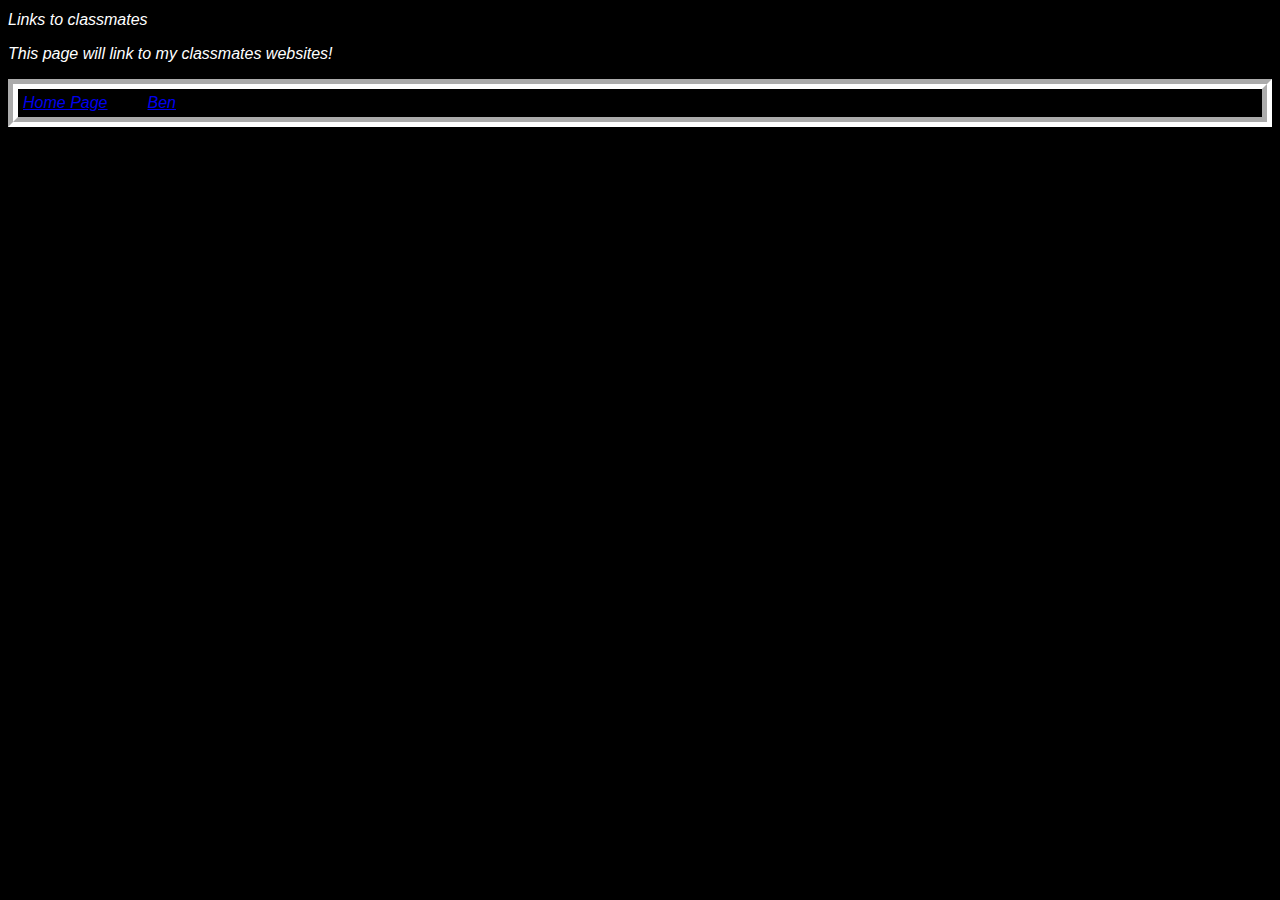
<file: class_links.html>
<!DOCTYPE html>
<html lang="en">

<head>
    <meta charset="UTF-8">
    <meta name="viewport" content="width=device-width, initial-scale=1.0">
    <title>Class Links</title>
    <link rel="stylesheet" href="styles.css">
    <link rel="stylesheet" href="clickerborder.css">
</head>

<body>
    <h1>Links to classmates</h1>
    <p>This page will link to my classmates websites!</p>
    <div class="grooveborder">
        <a href="/index.html">Home Page</a>
        <a> </a>
        <a href="https://crashoutking123.github.io">Ben</a>
    </div>
</body>

</html>
</file>
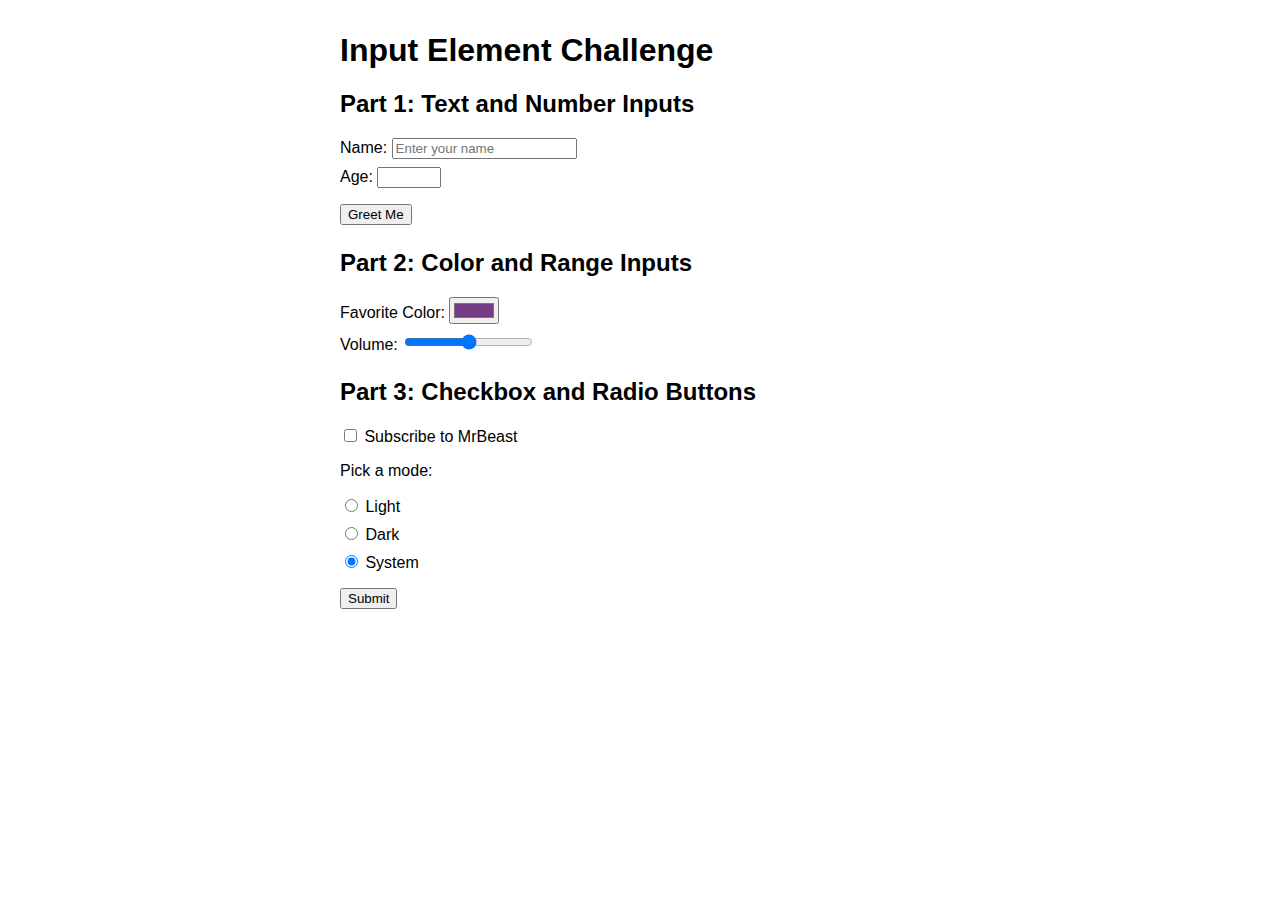
<file: input_elements_challenge.html>
<!DOCTYPE html>
<html lang="en">

<head>
  <meta charset="UTF-8" />
  <meta name="viewport" content="width=device-width, initial-scale=1.0" />
  <title>Input Element Challenge</title>
  <style>
    body {
      font-family: sans-serif;
      max-width: 600px;
      margin: 2rem auto;
      transition: background-color 0.3s;
    }

    section {
      margin-bottom: 1.5rem;
    }

    label {
      display: block;
      margin-top: 0.5rem;
    }

    button {
      margin-top: 1rem;
    }

    .output {
      margin-top: 1rem;
      font-weight: bold;
    }
  </style>
</head>

<body>
  <h1>Input Element Challenge</h1>

  <!-- PART 1 -->
  <section id="part1">
    <h2>Part 1: Text and Number Inputs</h2>
    <label>
      Name:
      <input id="nameInput" type="text" placeholder="Enter your name" />
    </label>
    <label>
      Age:
      <input id="ageInput" type="number" min="0" max="120" />
    </label>
    <button id="btnGreet">Greet Me</button>
    <div class="output" id="greetingOutput"></div>
  </section>

  <!-- PART 2 -->
  <section id="part2">
    <h2>Part 2: Color and Range Inputs</h2>
    <label>
      Favorite Color:
      <input id="colorInput" type="color" value="#733C85" />
    </label>
    <label>
      Volume:
      <input id="volumeInput" type="range" min="0" max="100" value="50" />
    </label>
    <div class="output" id="colorOutput"></div>
  </section>

  <!-- PART 3 -->
  <section id="part3">
    <h2>Part 3: Checkbox and Radio Buttons</h2>
    <label><input type="checkbox" id="subscribeBox" /> Subscribe to MrBeast</label>
    <p>Pick a mode:</p>
    <label><input type="radio" name="mode" value="Light" /> Light</label>
    <label><input type="radio" name="mode" value="Dark" /> Dark</label>
    <label><input type="radio" name="mode" value="System" checked /> System</label>
    <button id="btnSubmit">Submit</button>
    <div class="output" id="modeOutput"></div>
  </section>

  <script>
    // --- PART 1 ---
    const nameInput = document.getElementById("nameInput");
    const ageInput = document.getElementById("ageInput");
    const btnGreet = document.getElementById("btnGreet");
    const greetingOutput = document.getElementById("greetingOutput");

    btnGreet.addEventListener("click", () => {
      const name = nameInput.value;
      const age = ageInput.value;

      if (!name || !age) {
        greetingOutput.innerText = "Please enter both your name and age.";
        return;
      }

      if (age < 13) {
        greetingOutput.innerText = `Hello ${name}, you're just a kid!`;
      } else {
        greetingOutput.innerText = `Hello ${name}, you are ${age} years old!`;
      }
    });

    // --- PART 2 ---
    const colorInput = document.getElementById("colorInput");
    const volumeInput = document.getElementById("volumeInput");
    const colorOutput = document.getElementById("colorOutput");
    colorInput.addEventListener("input", updateColorAndVolume);
    volumeInput.addEventListener("input", updateColorAndVolume);

    function updateColorAndVolume() {
      document.body.style.backgroundColor = colorInput.value;
      colorOutput.textContent = `Background color: ${colorInput.value}, Volume: ${volumeInput.value}`;
    }

    // --- PART 3 ---
    const subscribeBox = document.getElementById("subscribeBox");
    const btnSubmit = document.getElementById("btnSubmit");
    const modeOutput = document.getElementById("modeOutput");

    btnSubmit.addEventListener("click", () => {
      const selectedRad = document.querySelector('input[name="mode"]:checked').value;
      const subscribedMrbest = subscribeBox.checked
        ? "You are subscribed to MrBeest."
        : "You are not subscribed to MrBeest.";
      const currentVolume = volumeInput.value;

      modeOutput.innerText = `Radeeeo that was selected: ${selectedRad}. ${subscribedMrbest} And volume is ${currentVolume}.`;
    });
  </script>
</body>
</html>
</file>
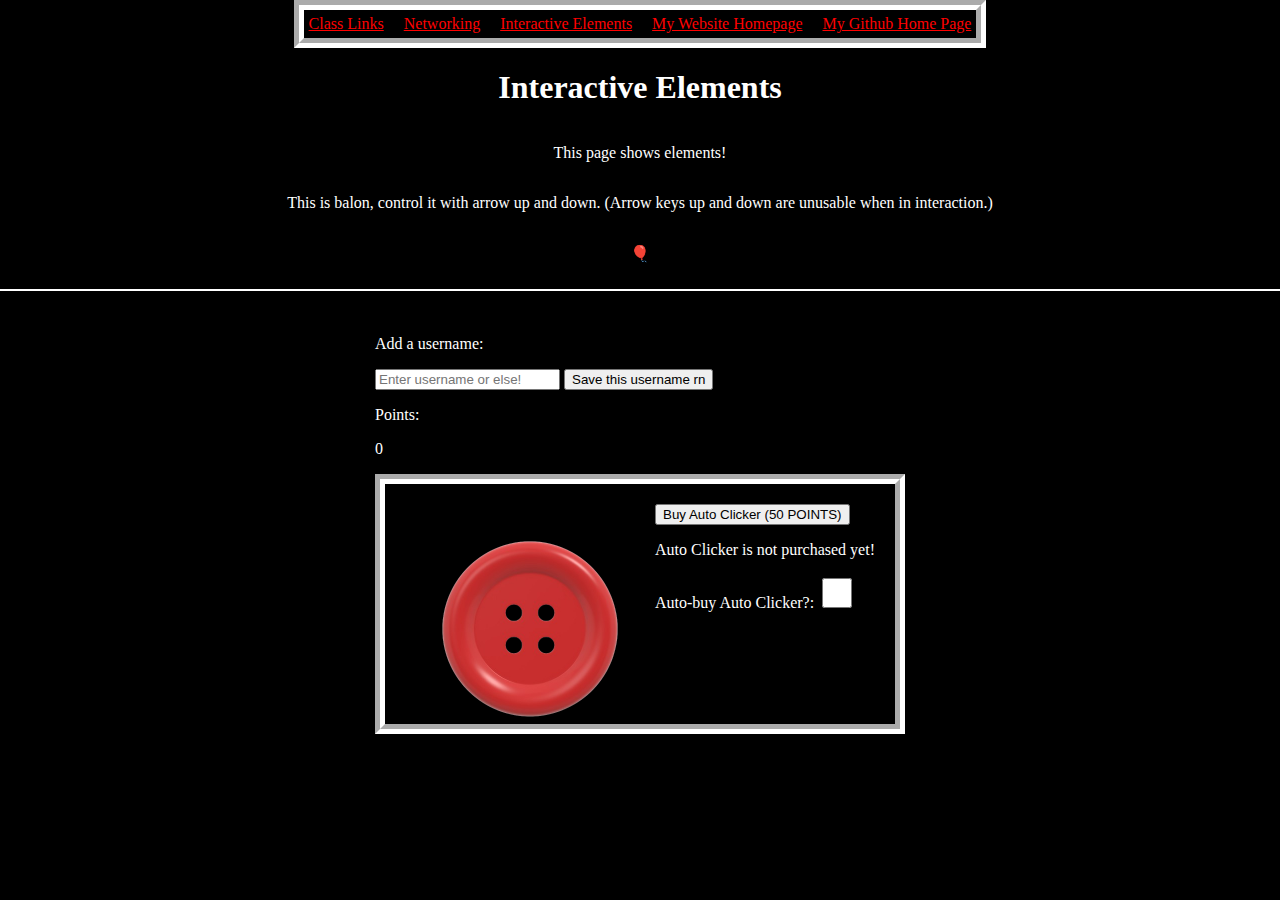
<file: interactive_elements.html>
<!DOCTYPE html>
<html lang="en">

<head>
  <meta charset="UTF-8">
  <meta name="viewport" content="width=device-width, initial-scale=1.0">
  <title>Interactive elements!</title>
  <link rel="stylesheet" href="interactive_elements.css">
</head>

<body>
  <nav class="grooveborder">
    <a href="/class_links.html">Class Links</a>
    <a href="/networking.html">Networking</a>
    <a href="/interactive_elements.html">Interactive Elements</a>
    <a href="/index.html">My Website Homepage</a>
    <a href="https://github.com/Cybersecramen" target="_blank">My Github Home Page</a>
  </nav>
  <h1>Interactive Elements</h1>
  <p>This page shows elements!</p>
  <p>This is balon, control it with arrow up and down. (Arrow keys up and down are unusable when in interaction.)</p>
  <p id="balon">🎈</p>
  <div style="width:100%; height:2px; background:rgb(255, 255, 255); margin:10px 0;"></div>
  <br>
  <div id="widgetproject">
    <p>Add a username:</p>
    <input id="usernameInputTagThatMrSFWanted!" type="text" placeholder="Enter username or else!">
    <button onclick="saveThisUsername()">Save this username rn</button>
    <p id="usernameDisplay"></p>
    <p>Points:</p>
    <p id="points">0</p>
    <div style="display:flex; align-items:flex-start; gap:50px; border:10px groove white; padding:20px;">
      <button id="bigclick" onclick="onebigclick()" style="padding:0; border:none; background:none;">
        <img src="buttonimg.png" alt="bigclickbuttoncleek" style="width:250px; height:250px;">
      </button>
      <div>
        <button id="autoClickUpgrade" onclick="upgrade1clicked()">Buy Auto Clicker (50 POINTS)</button>
        <p id="autoclickerupgradetimespurchasedcounter">Auto Clicker is not purchased yet!</p>
        <label>
          Auto-buy Auto Clicker?:
          <input type="checkbox" id="autoBuyCheckbutton" style="width:30px; height:30px;">
        </label>
      </div>
    </div>
    <script>
      let points = document.getElementById("points")
      let pointcount = 0
      function saveThisUsername() {
        const usernameDis = document.getElementById("usernameDisplay");
        const usernameInp = document.getElementById("usernameInputTagThatMrSFWanted!");
        const username = usernameInp.value;
        usernameDis.textContent = `Welcome to button clicker ${username}!`;
        // HEY! YOU CANT INSPECT TO CHEAT! nuh uh//
        if (username === "Nicholas Sullivan-Friedman") {
          pointcount = 9999999999999999;
          points.textContent = pointcount.toString();
          return;
        }
      }
      setLocalStorageClicks()
      function setLocalStorageClicks() {
        pointcount = +localStorage.getItem("pointcountstorage");
        points.textContent = pointcount.toString();
        return;
      }
      const autoClickerpurchascounteer = document.getElementById("autoclickerupgradetimespurchasedcounter")
      let autoClickCost = 50
      let timesautoclickerwaspurchased = 0
      setInterval(function () {
        pointcount += timesautoclickerwaspurchased;
        points.textContent = pointcount;
      }, 1000);
      function onebigclick() {
        pointcount += 1
        points.textContent = pointcount
        localStorage.setItem("pointcountstorage", pointcount)

      }
      setInterval(function () {
        const autoBuyIsOn = document.getElementById("autoBuyCheckbutton").checked;
        if (autoBuyIsOn && pointcount >= autoClickCost) {
          upgrade1clicked();
        }
      }, 200);
    </script>
    <script>
      function upgrade1clicked() {
        if (pointcount < autoClickCost) {
          alert("Insufficent balance");
          return;
        }
        pointcount = pointcount - autoClickCost;
        points.textContent = pointcount;
        timesautoclickerwaspurchased += 1
        const isUpgrade1Clicked = document.getElementById("autoClickUpgrade");
        autoClickerpurchascounteer.textContent = `Auto Clicker: ${timesautoclickerwaspurchased} clicks per second!`;
      }
    </script>
  </div>
  <br>
  <script>
    let fontSize = 10;
    const balon = document.getElementById("balon");


    window.addEventListener("keydown", function (event) {


      if (event.key === "ArrowUp") {
        fontSize *= 1.1;
        balon.style.fontSize = fontSize + "px"
        if (fontSize > 50) {
          balon.innerText = "💥"
        }
        event.preventDefault();
      }

      if (event.key === "ArrowDown") {
        fontSize /= 1.1;
        balon.style.fontSize = fontSize + "px"
        event.preventDefault();

      }
    });
  </script>
</body>

</html>
</file>
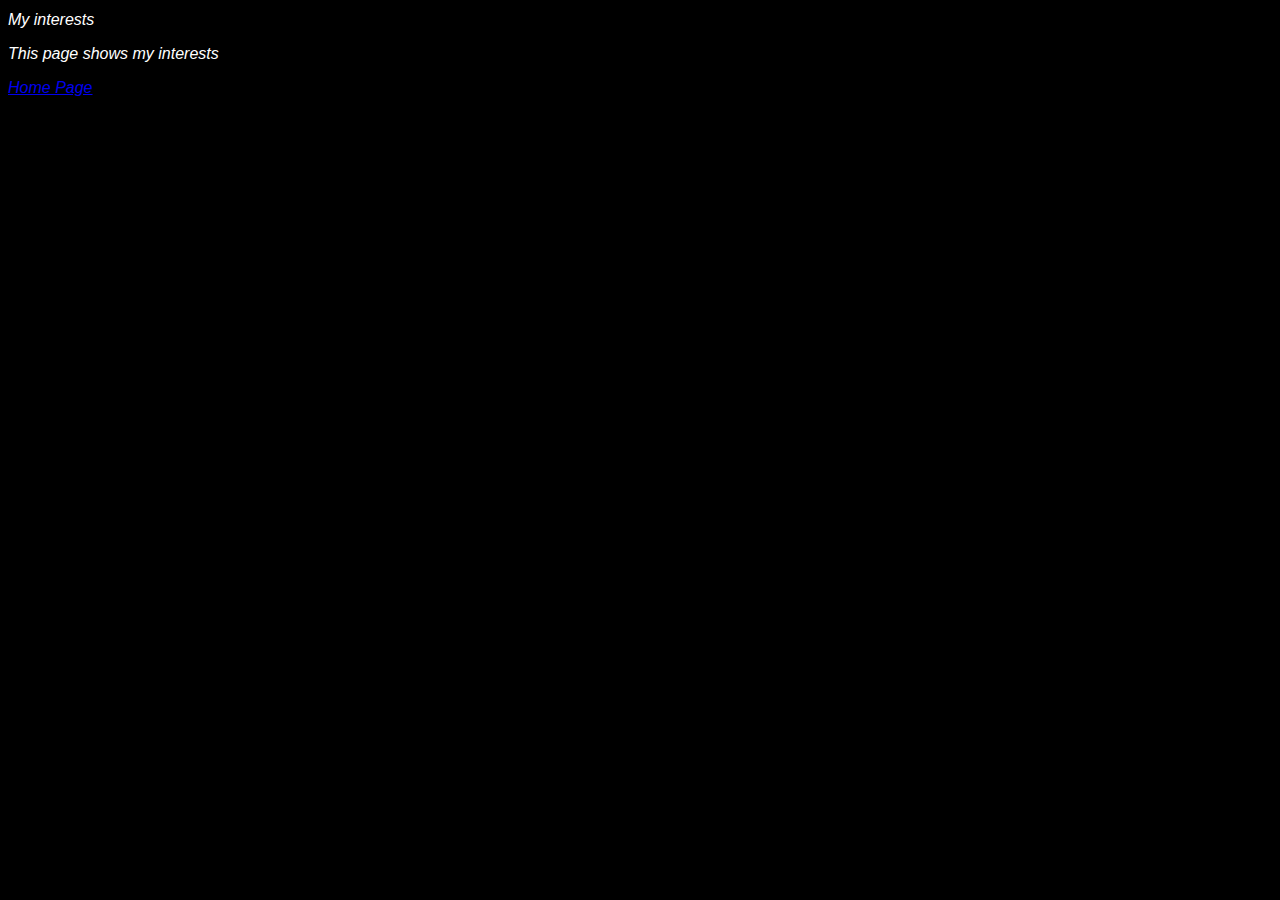
<file: interests.html>
<!DOCTYPE html>
<html lang="en">
<head>
    <meta charset="UTF-8">
    <meta name="viewport" content="width=device-width, initial-scale=1.0">
    <title>Interests</title>
    <link rel="stylesheet" href="styles.css">
</head>
<body>
    <h1>My interests</h1>
    <p>This page shows my interests</p>
    <a href="/index.html">Home Page</a>
</body>
</html>
</file>
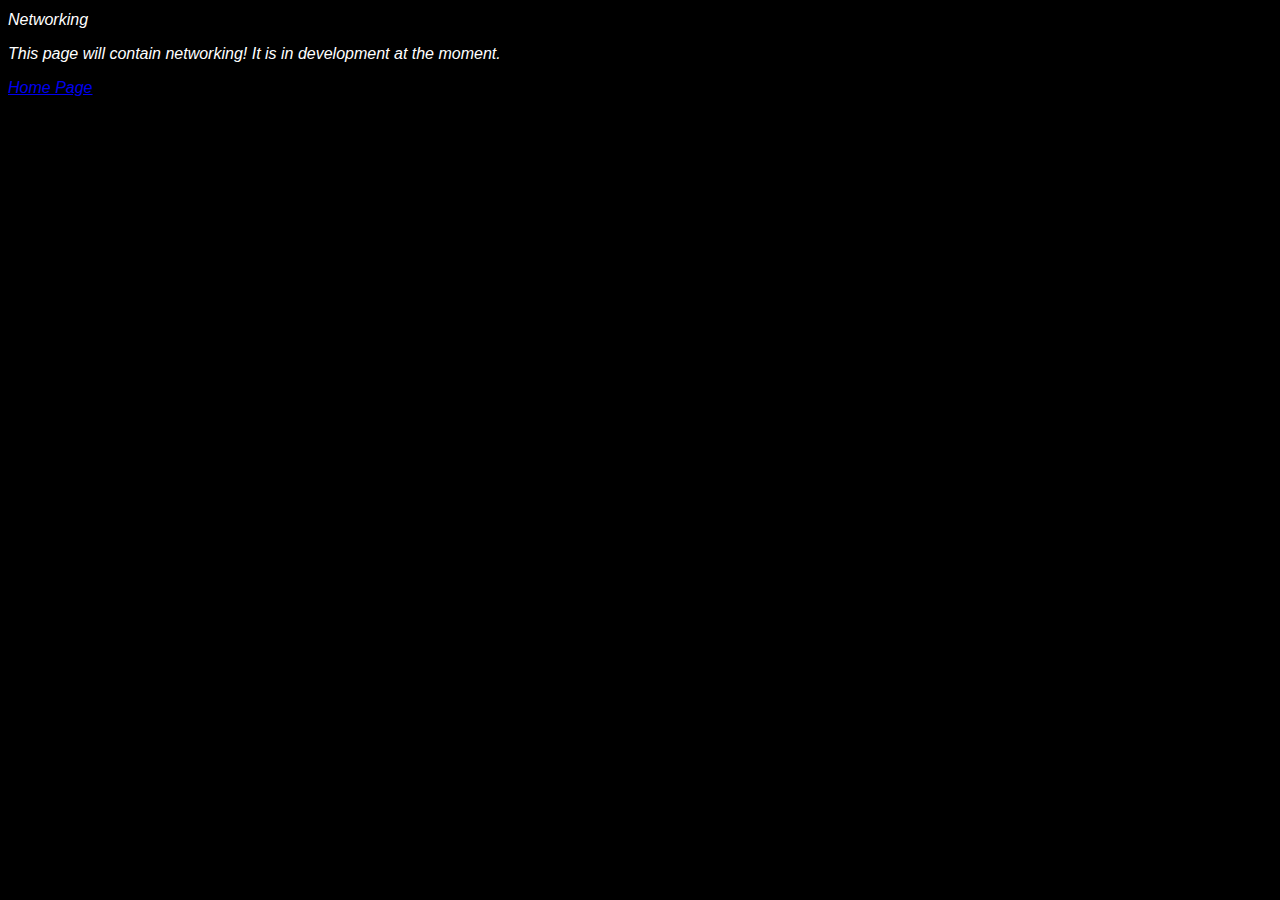
<file: networking.html>
<!DOCTYPE html>
<html lang="en">
<head>
    <meta charset="UTF-8">
    <meta name="viewport" content="width=device-width, initial-scale=1.0">
    <title>Networking</title>
    <link rel="stylesheet" href="styles.css">
</head>
<body>
    <h1>Networking</h1>
    <p>This page will contain networking! It is in development at the moment.</p>
    <a href="/index.html">Home Page</a>
</body>
</html>
</file>
<file: styles.css>
html {
--text: #ffffff;
--background: #000000;
--primary: #000000;
--secondary: #000000;
--accent: #000000;
--headings2: #48ff00;
--lists: #ff0000;
}

body {
    color: var(--text);
    background: var(--background);
}

h2 {
    color: var(--headings2);
    border: 2px groove white;
    padding: 12px;
    width: 300px;
    height: 10px;
    margin: 2px;
}

ol>li {
    color: var(--lists);
}

* {
   font-style: italic;
   font-size: 1em;
   font-weight: normal;
   font-family: sans-serif;
}

img {
  display: inline-block;
  cursor: pointer;
}

img:hover {
  animation: rubberband 1s;
}

@keyframes rubberband {
  0%   { transform: scale(1, 1); }
  30%  { transform: scale(1.25, 0.75); }
  40%  { transform: scale(0.75, 1.25); }
  50%  { transform: scale(1.15, 0.85); }
  65%  { transform: scale(0.95, 1.05); }
  75%  { transform: scale(1.05, 0.95); }
  100% { transform: scale(1, 1); }
}
</file>
<file: clickerborder.css>
.grooveborder {
    display:flex; 
    align-items:flex-start; 
    gap:20px; 
    border:10px 
    groove white; 
    padding:5px;
}
</file>
<file: interactive_elements.css>
#bigclick {
    width: 200px;
    height: 200px;
}
html {
    --text: #ffffff;
    --background: #000000;
    --primary: #000000;
    --secondary: #000000;
    --accent: #000000;
    --headings2: #48ff00;
    --lists: #ff0000;
}

body {
    color: var(--text);
    background: var(--background);
    display: flex;
    flex-direction: column;
    align-items: center;
    margin: 0;
}

h1.title-of-page {
  font-size: 2rem;
  font-family: system-ui, -apple-system, BlinkMacSystemFont, 'Segoe UI', Roboto, Oxygen, Ubuntu, Cantarell, 'Open Sans', 'Helvetica Neue', sans-serif;
  text-align: center;

}

h2 {
    color: var(--headings2);
    border: 2px groove white;
    padding: 12px;
    width: 300px;
    height: 10px;
    margin: 2px;
}

.grooveborder {
    display:flex; 
    align-items:flex-start; 
    gap:20px; 
    border:10px 
    groove white; 
    padding:5px;
}

nav :link {
  color: rgb(255, 0, 0);
}

nav :visited {
  color: rgb(255, 174, 0);
}

div.border-between-balon-and-clicker {
  width: 100%;
  height: 2px;
  background: rgb(255, 255, 255);
  margin: 10px 0;
}

#autoBuyCheckbutton {
  width: 30px;
  height: 30px;
}

div.clickerbordercss-selection {
  display: flex;
  align-items: flex-start;
  gap: 50px;
  border: 10px groove white;
  padding: 20px;
}

#bigclick {
  padding: 0;
  border: none;
  background: none;
}

img.buttonimgselector {
  width: 250px;
  height: 250px;
}
</file>
